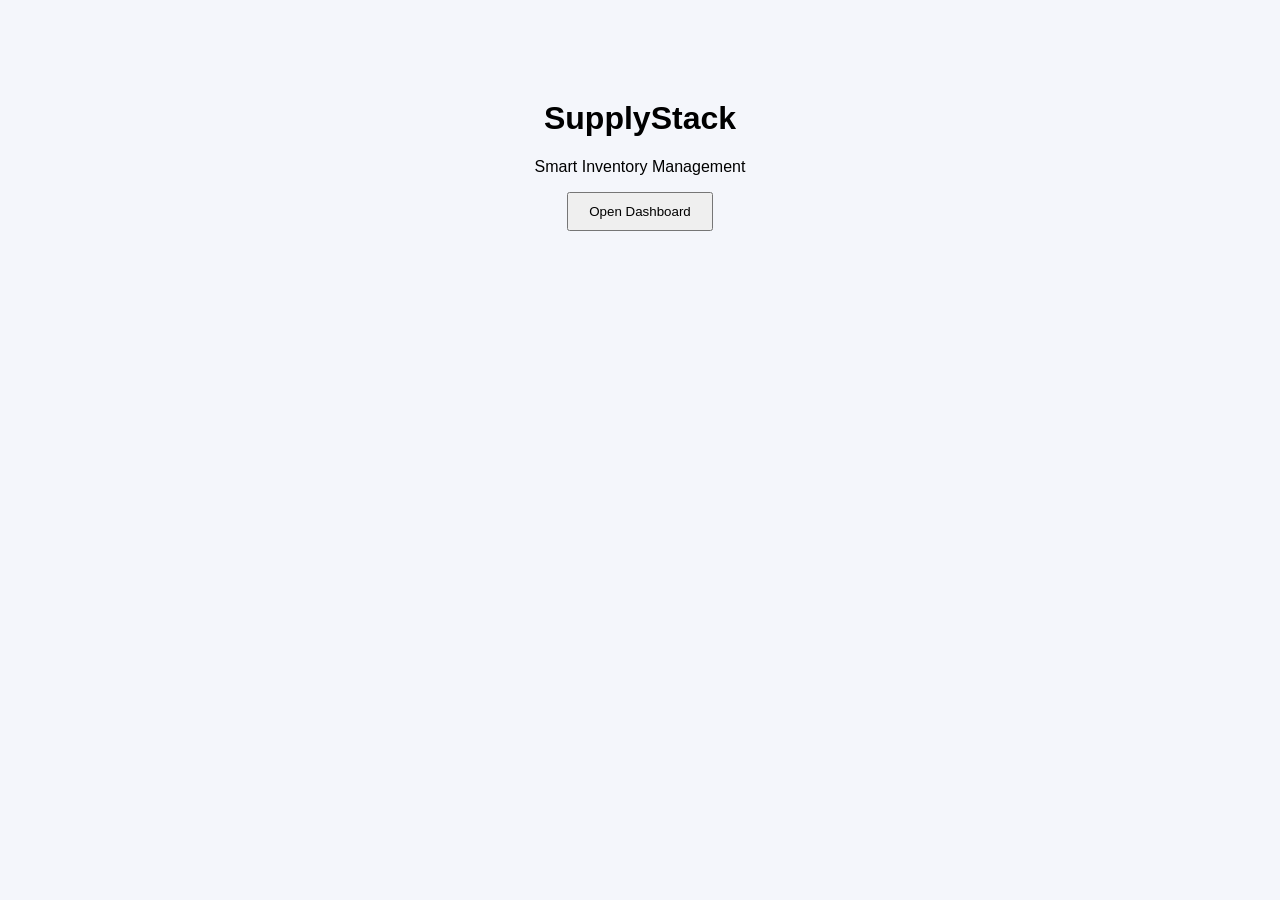
<file: demoSupplyStackFrontEnd/index.html>
<!DOCTYPE html>
<html>
<head>
    <title>SupplyStack</title>
    <link rel="stylesheet" href="css/style.css">
</head>
<body>
<div class="center">
    <h1>SupplyStack</h1>
    <p>Smart Inventory Management</p>
    <a href="admindashboard.html">
        <button>Open Dashboard</button>
    </a>
</div>
</body>
</html>
</file>
<file: demoSupplyStackFrontEnd/css/style.css>
body {
    margin: 0;
    font-family: 'Segoe UI', sans-serif;
    background: #f4f6fb;
}

.center {
    text-align: center;
    margin-top: 100px;
}

button {
    padding: 10px 20px;
    cursor: pointer;
}

.container {
    display: flex;
    min-height: 100vh;
}

.sidebar {
    width: 230px;
    background: linear-gradient(180deg, #273c75, #192a56);
    color: white;
    padding: 20px;
}

.sidebar h2 {
    text-align: center;
}

.sidebar li {
    list-style: none;
    padding: 12px;
    margin: 10px 0;
    cursor: pointer;
    border-radius: 8px;
}

.sidebar li:hover {
    background: #40739e;
}

.main {
    flex: 1;
    padding: 20px;
}

.cards {
    display: flex;
    gap: 15px;
    margin-bottom: 20px;
}

.card {
    flex: 1;
    padding: 20px;
    border-radius: 12px;
    color: white;
    text-align: center;
    font-weight: bold;
}

.card.blue { background: #3498db; }
.card.green { background: #2ecc71; }
.card.orange { background: #f39c12; }
.card.red { background: #e74c3c; }
.card.purple { background: #9b59b6; }

.card p {
    font-size: 28px;
    margin: 10px 0 0;
}

table {
    width: 100%;
    border-collapse: collapse;
    background: white;
    margin-top: 15px;
    border-radius: 10px;
    overflow: hidden;
}

th {
    background: #273c75;
    color: white;
    padding: 10px;
}

td {
    padding: 10px;
    text-align: center;
}

tr:nth-child(even) {
    background: #f2f4f8;
}

input, select {
    padding: 8px;
    margin: 10px 0;
}

canvas {
    max-width: 400px;
    margin: 20px auto;
    display: block;
}

.low-stock {
    background-color: #ffe6e6 !important;
}
</file>
